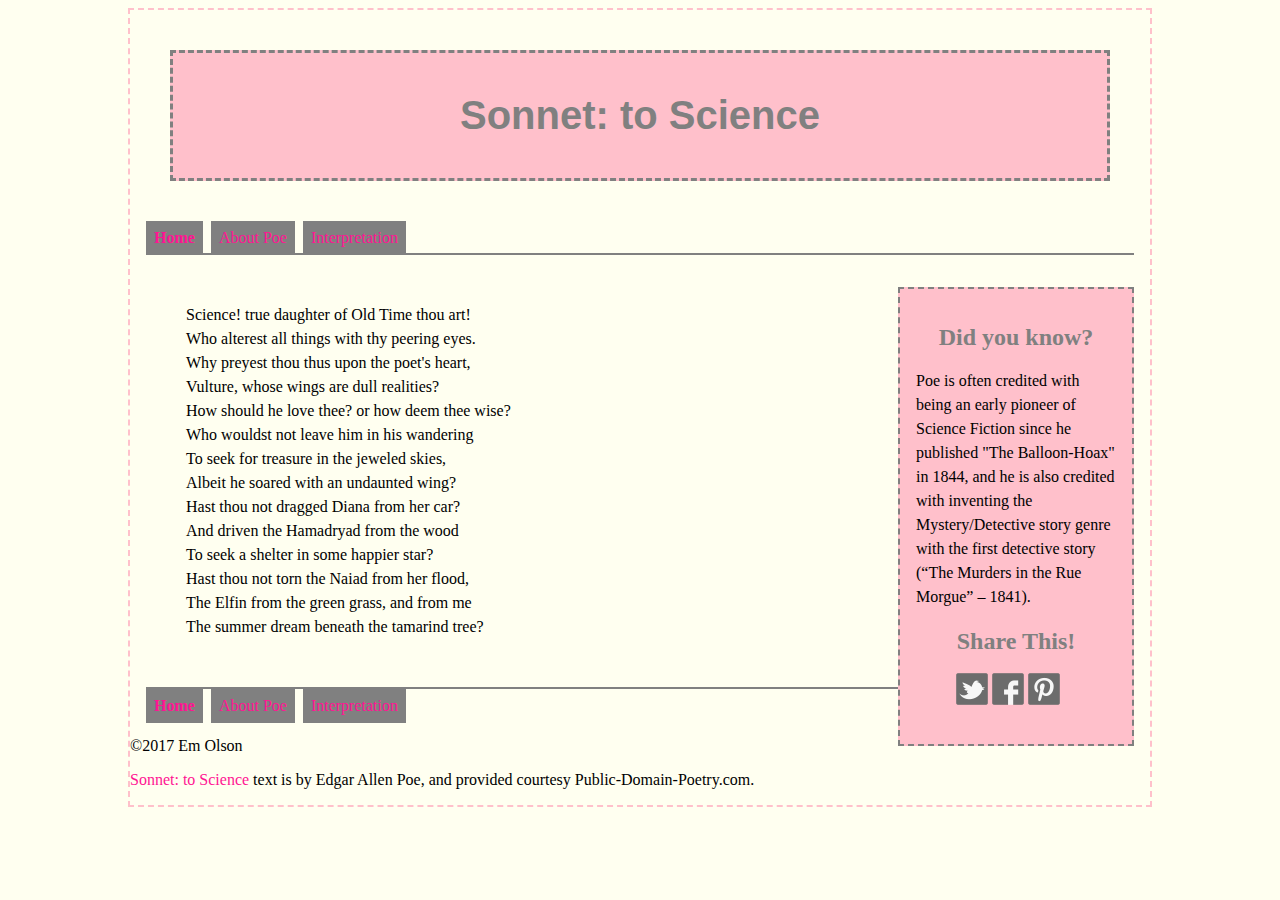
<file: index.html>
<!DOCTYPE html>
<html>
<head>
    <meta charset="utf-8">
    <title>Sonnet: to Science - The Mini Site</title>
    <meta name="description" content="The advanced markup and page layout assignment.">
    <meta name="viewport" content="width=device-width, initial-scale=1">
    <link rel="stylesheet" href="styles.css">
</head>
<body>
    <header>
        <h1>Sonnet: to Science</h1>
        <nav>
            <ul class="top-nav">
                <li><a href="index.html" class="active">Home</a></li>
                <li><a href="about-poe.html">About Poe</a></li>
                <li><a href="interpretation.html">Interpretation</a></li>
            </ul>
        </nav>
    </header>
    <aside id="sidebar">
        <h2>Did you know?</h2>
        <p>
            Poe is often credited with being an early pioneer of Science
            Fiction since he published "The Balloon-Hoax" in 1844, and he is
            also credited with inventing the Mystery/Detective story genre
            with the first detective story (&ldquo;The Murders in the Rue
            Morgue&rdquo; &ndash; 1841).
        </p>
        <h2>Share This!</h2>
        <ul>
            <li><a class="twitter" href="http://twitter.com"><img src="social_media_icons_gray_icons_set_32x32_0002_twitter.png"></a></li>
            <li><a class="facebook" href="http://facebook.com"><img src="social_media_icons_gray_icons_set_32x32_0000_facebook.png"></a></li>
            <li><a class="pinterest" href="http://pinterest.com"><img src="social_media_icons_gray_icons_set_32x32_0001_pinterest.png"></a></li>
        </ul>
    </aside>
    <section id="content">
        <ul class="poem">
            <li>Science! true daughter of Old Time thou art!</li>
            <li>Who alterest all things with thy peering eyes.</li>
            <li>Why preyest thou thus upon the poet's heart,</li>
            <li>Vulture, whose wings are dull realities?</li>
            <li>How should he love thee? or how deem thee wise?</li>
            <li>Who wouldst not leave him in his wandering</li>
            <li>To seek for treasure in the jeweled skies,</li>
            <li>Albeit he soared with an undaunted wing?</li>
            <li>Hast thou not dragged Diana from her car?</li>
            <li>And driven the Hamadryad from the wood</li>
            <li>To seek a shelter in some happier star?</li>
            <li>Hast thou not torn the Naiad from her flood,</li>
            <li>The Elfin from the green grass, and from me</li>
            <li>The summer dream beneath the tamarind tree?</li>
        </ul>
    </section>
    <footer>
        <nav>
            <ul class="bottom-nav">
                <li><a href="index.html" class="active">Home</a></li>
                <li><a href="about-poe.html">About Poe</a></li>
                <li><a href="interpretation.html">Interpretation</a></li>
            </ul>
        </nav>
        <p>&copy;2017 Em Olson</p>
        <p class="smalltext">
            <a href="http://www.public-domain-poetry.com/edgar-allan-poe/sonnet-to-science-1747">
                Sonnet: to Science
            </a>
            text is by Edgar Allen Poe, and provided courtesy
            Public-Domain-Poetry.com.
        </p>
    </footer>
</body>
</html>
</file>
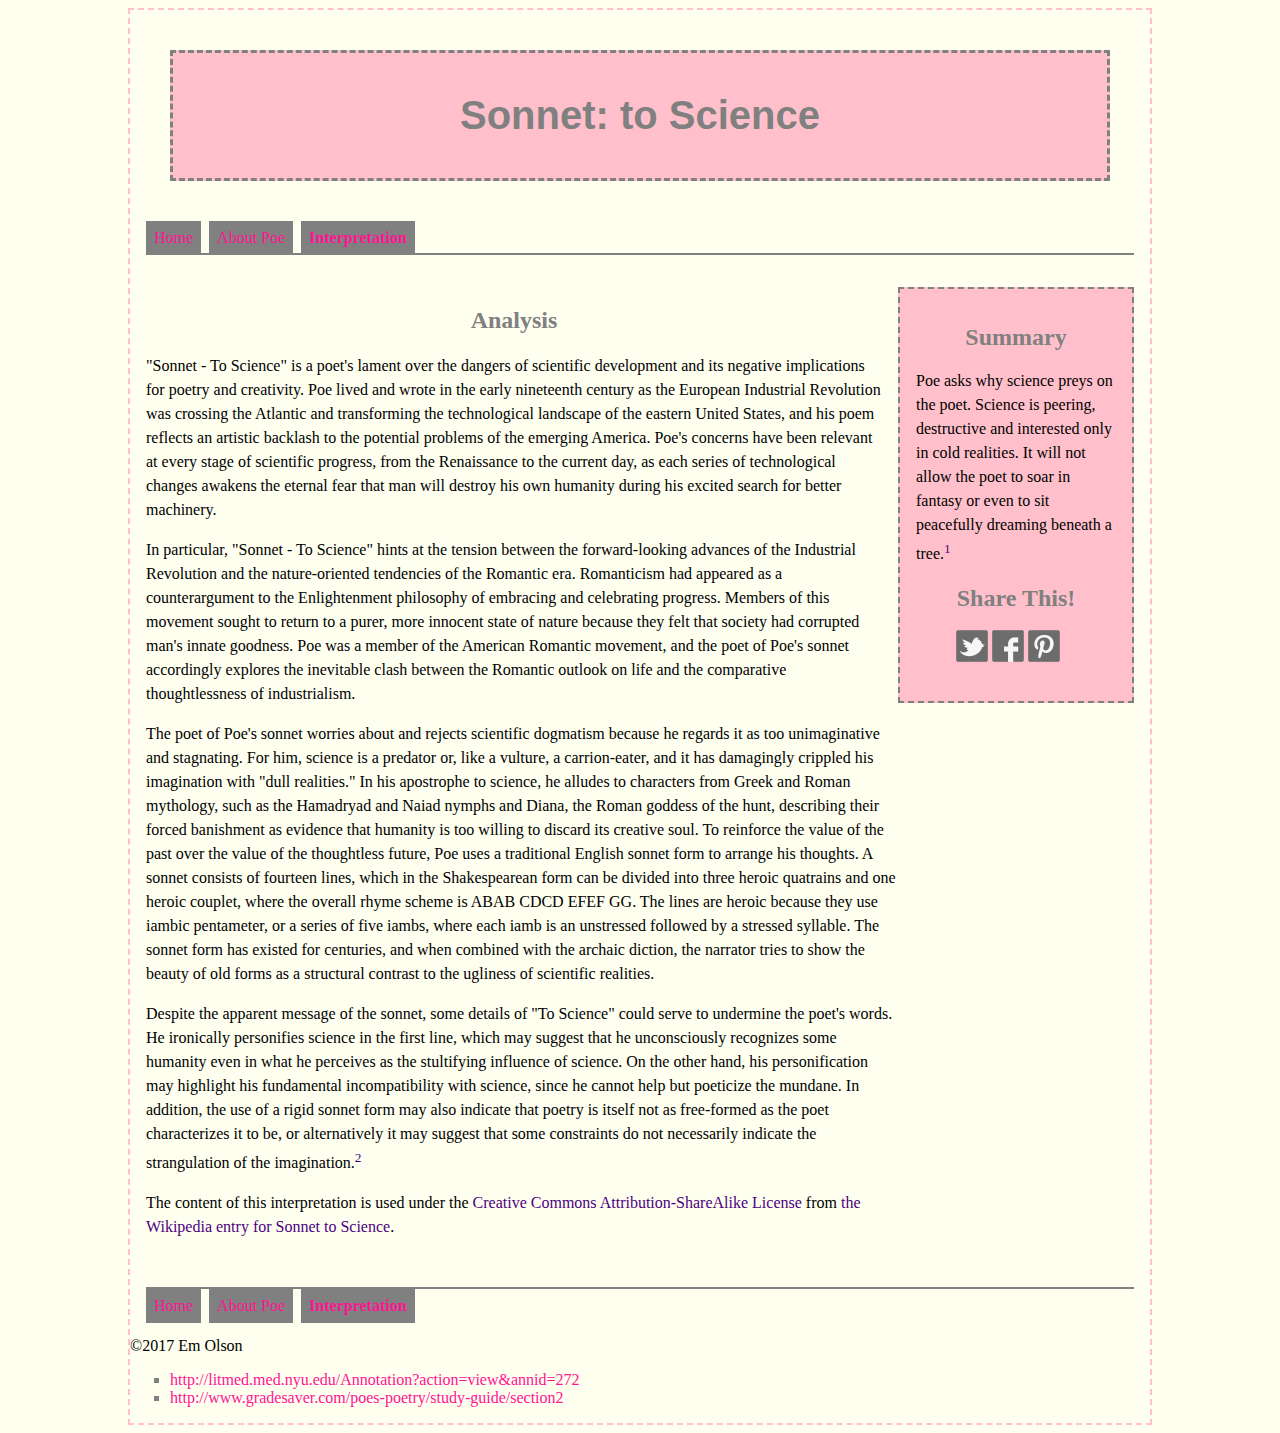
<file: interpretation.html>
<!DOCTYPE html>
<html>
<head>
    <meta charset="utf-8">
    <title>Interpretation - Sonnet: to Science - The Mini Site</title>
    <meta name="description" content="The advanced markup and page layout assignment.">
    <meta name="viewport" content="width=device-width, initial-scale=1">
    <link rel="stylesheet" href="styles.css">
</head>
<body>
    <header>
        <h1>Sonnet: to Science</h1>
        <nav>
            <ul class="top-nav">
                <li><a href="index.html">Home</a></li>
                <li><a href="about-poe.html">About Poe</a></li>
                <li><a href="interpretation.html" class="active">Interpretation</a></li>
            </ul>
        </nav>
    </header>
    <aside id="sidebar">
        <h2>Summary</h2>
        <p>Poe asks why science preys on the poet. Science is peering, destructive and interested only in cold realities. It will not allow the poet to soar in fantasy or even to sit peacefully dreaming beneath a tree.<sup><a href="#citation-1">1</a></sup></p>
        <h2>Share This!</h2>
        <ul>
            <li><a class="twitter" href="http://twitter.com"><img src="social_media_icons_gray_icons_set_32x32_0002_twitter.png"></a></li>
            <li><a class="facebook" href="http://facebook.com"><img src="social_media_icons_gray_icons_set_32x32_0000_facebook.png"></a></li>
            <li><a class="pinterest" href="http://pinterest.com"><img src="social_media_icons_gray_icons_set_32x32_0001_pinterest.png"></a></li>
        </ul>
    </aside>
    <section id="content">
        <h2>Analysis</h2>
        <p>"Sonnet - To Science" is a poet's lament over the dangers of scientific development and its negative implications for poetry and creativity. Poe lived and wrote in the early nineteenth century as the European Industrial Revolution was crossing the Atlantic and transforming the technological landscape of the eastern United States, and his poem reflects an artistic backlash to the potential problems of the emerging America. Poe's concerns have been relevant at every stage of scientific progress, from the Renaissance to the current day, as each series of technological changes awakens the eternal fear that man will destroy his own humanity during his excited search for better machinery.</p>

        <p>In particular, "Sonnet - To Science" hints at the tension between the forward-looking advances of the Industrial Revolution and the nature-oriented tendencies of the Romantic era. Romanticism had appeared as a counterargument to the Enlightenment philosophy of embracing and celebrating progress. Members of this movement sought to return to a purer, more innocent state of nature because they felt that society had corrupted man's innate goodness. Poe was a member of the American Romantic movement, and the poet of Poe's sonnet accordingly explores the inevitable clash between the Romantic outlook on life and the comparative thoughtlessness of industrialism.</p>

        <p>The poet of Poe's sonnet worries about and rejects scientific dogmatism because he regards it as too unimaginative and stagnating. For him, science is a predator or, like a vulture, a carrion-eater, and it has damagingly crippled his imagination with "dull realities." In his apostrophe to science, he alludes to characters from Greek and Roman mythology, such as the Hamadryad and Naiad nymphs and Diana, the Roman goddess of the hunt, describing their forced banishment as evidence that humanity is too willing to discard its creative soul. To reinforce the value of the past over the value of the thoughtless future, Poe uses a traditional English sonnet form to arrange his thoughts. A sonnet consists of fourteen lines, which in the Shakespearean form can be divided into three heroic quatrains and one heroic couplet, where the overall rhyme scheme is ABAB CDCD EFEF GG. The lines are heroic because they use iambic pentameter, or a series of five iambs, where each iamb is an unstressed followed by a stressed syllable. The sonnet form has existed for centuries, and when combined with the archaic diction, the narrator tries to show the beauty of old forms as a structural contrast to the ugliness of scientific realities.</p>

        <p>Despite the apparent message of the sonnet, some details of "To Science" could serve to undermine the poet's words. He ironically personifies science in the first line, which may suggest that he unconsciously recognizes some humanity even in what he perceives as the stultifying influence of science. On the other hand, his personification may highlight his fundamental incompatibility with science, since he cannot help but poeticize the mundane. In addition, the use of a rigid sonnet form may also indicate that poetry is itself not as free-formed as the poet characterizes it to be, or alternatively it may suggest that some constraints do not necessarily indicate the strangulation of the imagination.<sup><a href="#citation-2">2</a></sup></p>

        <p class="smalltext">
            The content of this interpretation is used under the
            <a href="http://en.wikipedia.org/wiki/Wikipedia:Text_of_Creative_Commons_Attribution-ShareAlike_3.0_Unported_License">
                Creative Commons Attribution-ShareAlike License</a>
            from <a href="http://en.wikipedia.org/wiki/Sonnet_to_Science">
                the Wikipedia entry for Sonnet to Science</a>.
        </p>
    </section>
    <footer>
        <nav>
            <ul class="bottom-nav">
                <li><a href="index.html">Home</a></li>
                <li><a href="about-poe.html">About Poe</a></li>
                <li><a href="interpretation.html" class="active">Interpretation</a></li>
            </ul>
        </nav>
        <p>&copy;2017 Em Olson</p>
        <p class="smalltext">
            <ul class="bibliography">
                <li id="citation-1"><a href="http://litmed.med.nyu.edu/Annotation?action=view&annid=272">http://litmed.med.nyu.edu/Annotation?action=view&annid=272</a></li>
                <li id="citation-2"><a href="http://www.gradesaver.com/poes-poetry/study-guide/section2">http://www.gradesaver.com/poes-poetry/study-guide/section2</a></li>
            </ul>
        </p>
    </footer>
</body>
</html>
</file>
<file: styles.css>
/* Styles for the Advanced Markup assignment. */
body {
  border: dashed 2px pink;
  margin-left: 10%;
  margin-right: 10%;
  background: ivory;
 }
 a.active {
  font-weight: bold;
  color: deeppink;
} 

h1 {
  font-family: Impact, Charcoal, sans-serif;
  font-size: 250%;
  text-align: center;
  border: dashed gray;
  padding: 1em;
  color: gray;
  background: pink;
  margin: 1em;
}
h2 {
  text-align: center;
  color: gray;
}
.top-nav {
  list-style: none;
  height: 2em;
  padding: 0;
  margin: 1em;
  border-bottom: solid 2px gray;
  
}
.top-nav li {
    float: left;
    margin-right: .5em;
    margin-bottom: 1em;
 
}
.top-nav li a {
    display: block;
    padding: .5em;
    text-decoration: none;
    border-bottom: 0;
    color: deeppink;
    background-color:gray;

}
.top-nav li a:hover {
    background: skyblue; 
    text-decoration:none;
}

.top-nav li a:visited {
    color: pink;
    text-decoration: none;
}

aside#sidebar {
  padding: 1em;
  float: right;
  width: 200px;
  margin: 1em;
  border: dashed 2px gray;
  background: pink;
  line-height: 150%;
 }
#sidebar  a {
    text-decoration: none;
    color: indigo;
}
#sidebar a:hover {
    background: skyblue; 
    text-decoration:none;
}

#sidebar a:visited {
    color: purple;
    text-decoration: none;
}

#sidebar ul {
   list-style: none;
 }
#sidebar li {
  display: inline
}
.bio-photo {
  padding: 1em;
  float: left;
  width: 250px;
  Height: auto;
  margin: 1em;
  border: dashed 2px gray;
  background: pink;
}
.poem {
  list-style: none;
  line-height: 150%;
}

table#selected_works{
  border: solid 1px black;
  padding; 1em;

}
table#selected_works tr, td, th {
  border: solid 1px black;
  padding: .5em;
  background: lightgray;

  
}
#content {
  width: 750px;
  padding: 1em;

}
#content h2 {
  text-align: center
}
#content p {
  margin-right: <250px;
  line-height: 150%;
}
#content  a {
    text-decoration: none;
    color: indigo;
}
#content a:hover {
    background: skyblue; 
    text-decoration:none;
}

#content a:visited {
    color: purple;
    text-decoration: none;
}
.smalltext  a {
    text-decoration: none;
    color: deeppink;
}
.smalltext a:hover {
    background: skyblue; 
    text-decoration:none;
}

.smalltext a:visited {
    color: pink;
    text-decoration: none;
}

.email img {
    width: 3em;
    height: auto;
}
.bottom-nav {
  list-style: none;
  height: 2em;
  padding: 0;
  margin: 1em;
  border-top: solid 2px gray;
  
}
.bottom-nav li {
    float: left;
    margin-right: .5em
 
}
.bottom-nav li a {
    display: block;
    padding: .5em;
    text-decoration: none;
    border-bottom: 0;
    color: deeppink;
    background-color:gray;

}
.bottom-nav li a:hover {
    background: skyblue; 
    text-decoration:none;
}

.bottom-nav li a:visited {
    color: pink;
    text-decoration: none;
}
.bibliography {
    list-style: square;
    color: gray;
}
.bibliography li a {
    text-decoration: none;
    color: deeppink;
}
.bibliography li a:hover {
    background: skyblue; 
    text-decoration:none;
}

.bibliography li a:visited {
    color: pink;
    text-decoration: none;
}
</file>
